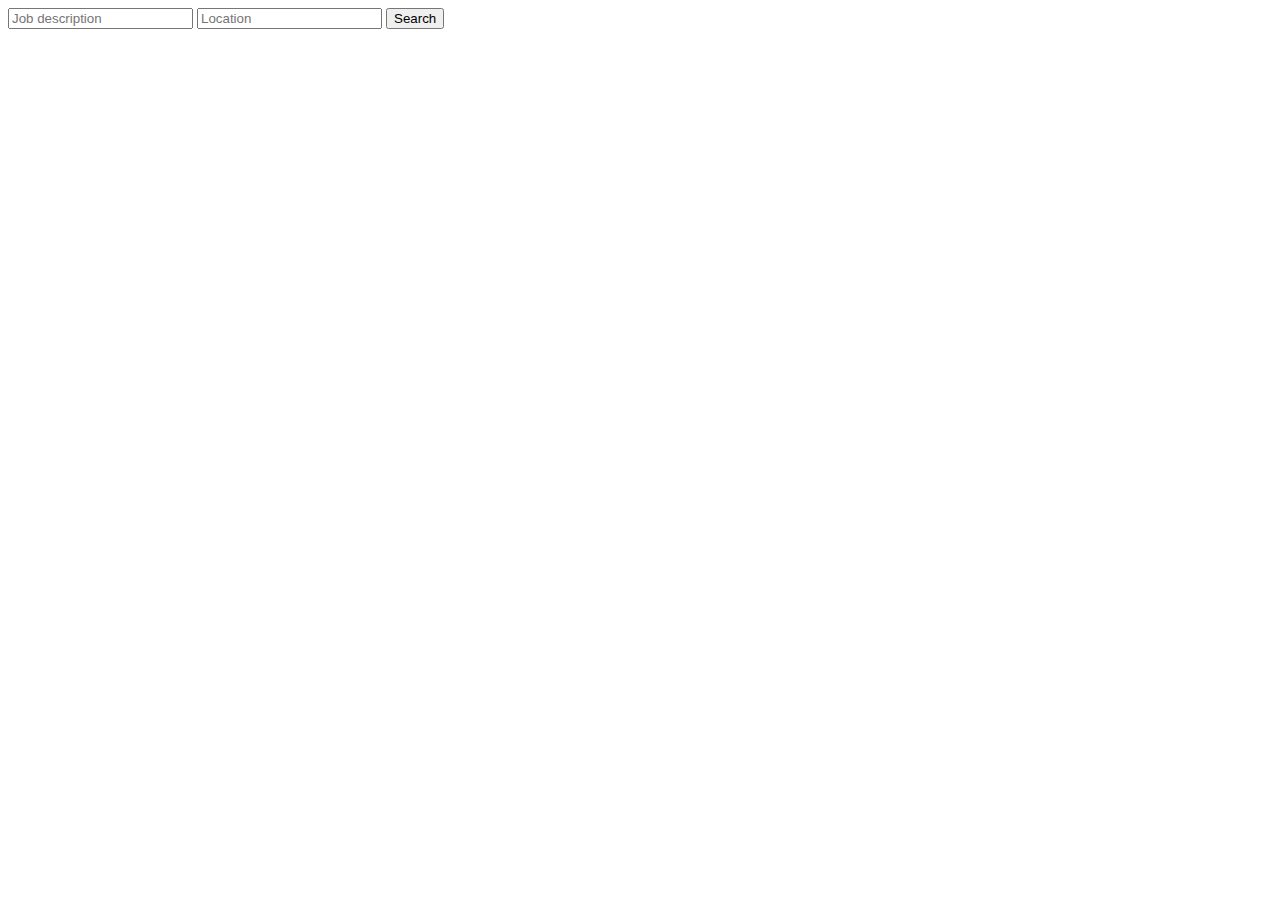
<file: Github Jobs/index.html>
<!DOCTYPE html>
<html>
<head>
	<title>Github Jobs</title>
	<meta charset="utf-8">
	<link rel="stylesheet" type="text/css" href="style.css">
</head>
<body>
<input id="DescriptionInp" placeholder="Job description">
<span><input id="LocationInp" placeholder="Location"></span>
<span><button id="mainBtn">Search</button></span>
<div id="mainDiv"></div>
<script type="text/javascript" src="jquery.js"></script>
<script type="text/javascript" src="main.js"></script>
</body>
</html>
</file>
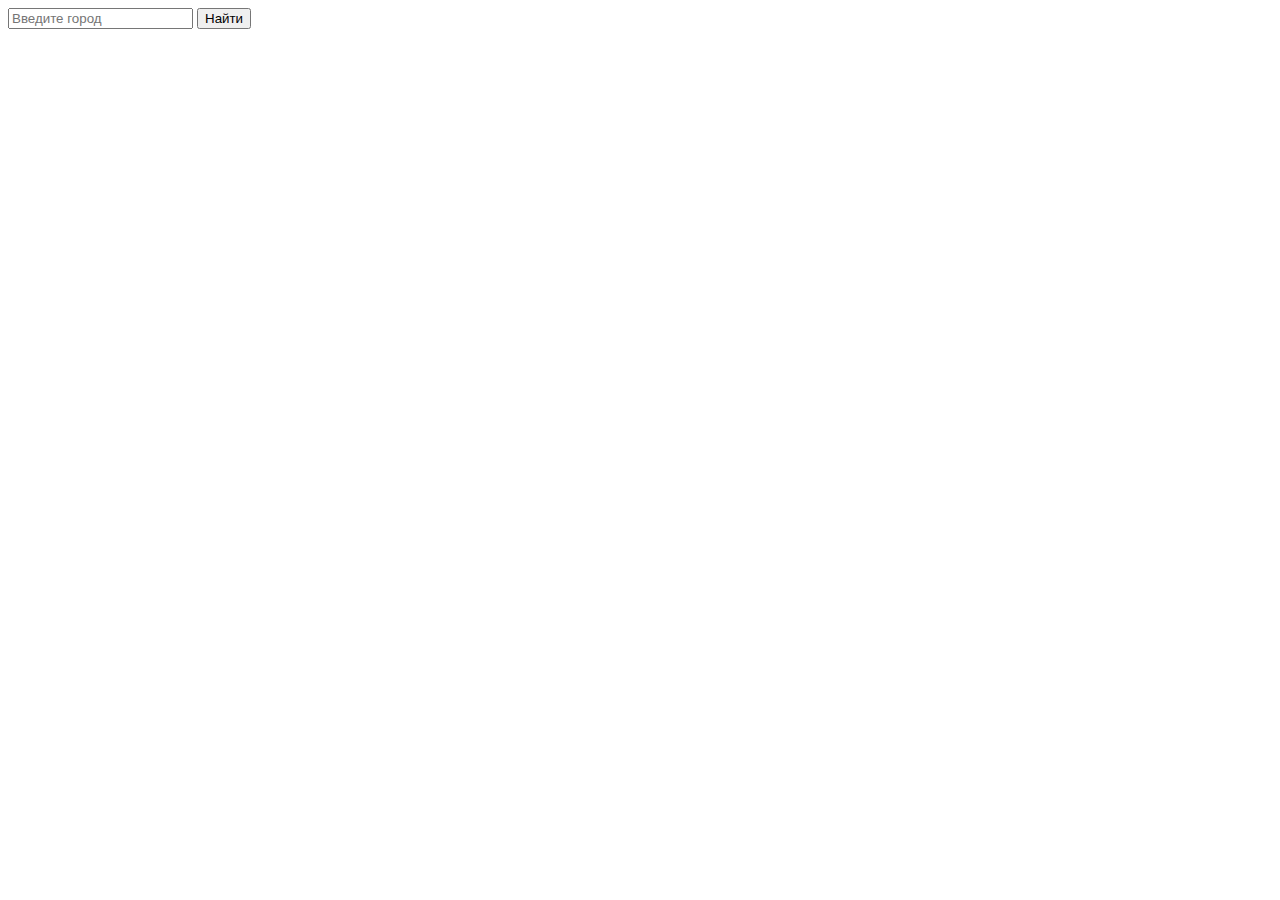
<file: Yahoo Weather/index.html>
<!DOCTYPE html>
<html>
<head>
	<meta charset="utf-8">
	<meta http-equiv="X-UA-Compatible" content="IE=edge">
	<title>Yahoo Weather</title>
	<link rel="stylesheet" href="style.css">
</head>
<body>
<input id="maininp" placeholder="Введите город">
<span><button id="mainbtn">Найти</button></span>
<h2 id="title"></h2>
<div id="maindiv">
	
</div>
<script type="text/javascript" src="jquery.js"></script>
<script type="text/javascript" src="main.js"></script>
</body>
</html>
</file>
<file: Github Jobs/style.css>
#mainDiv{
	display: flex;
	flex-wrap: wrap;
}
.posts{
	margin: 10px;
	width: 350px;
}
h3, h4{
	margin: 0; 
}
</file>
<file: Yahoo Weather/style.css>
#maindiv{
	display: flex;
	flex-wrap: wrap;
}
.ForecastDays{
	margin: 10px;
}
#title{
	text-align: center;
}
</file>
